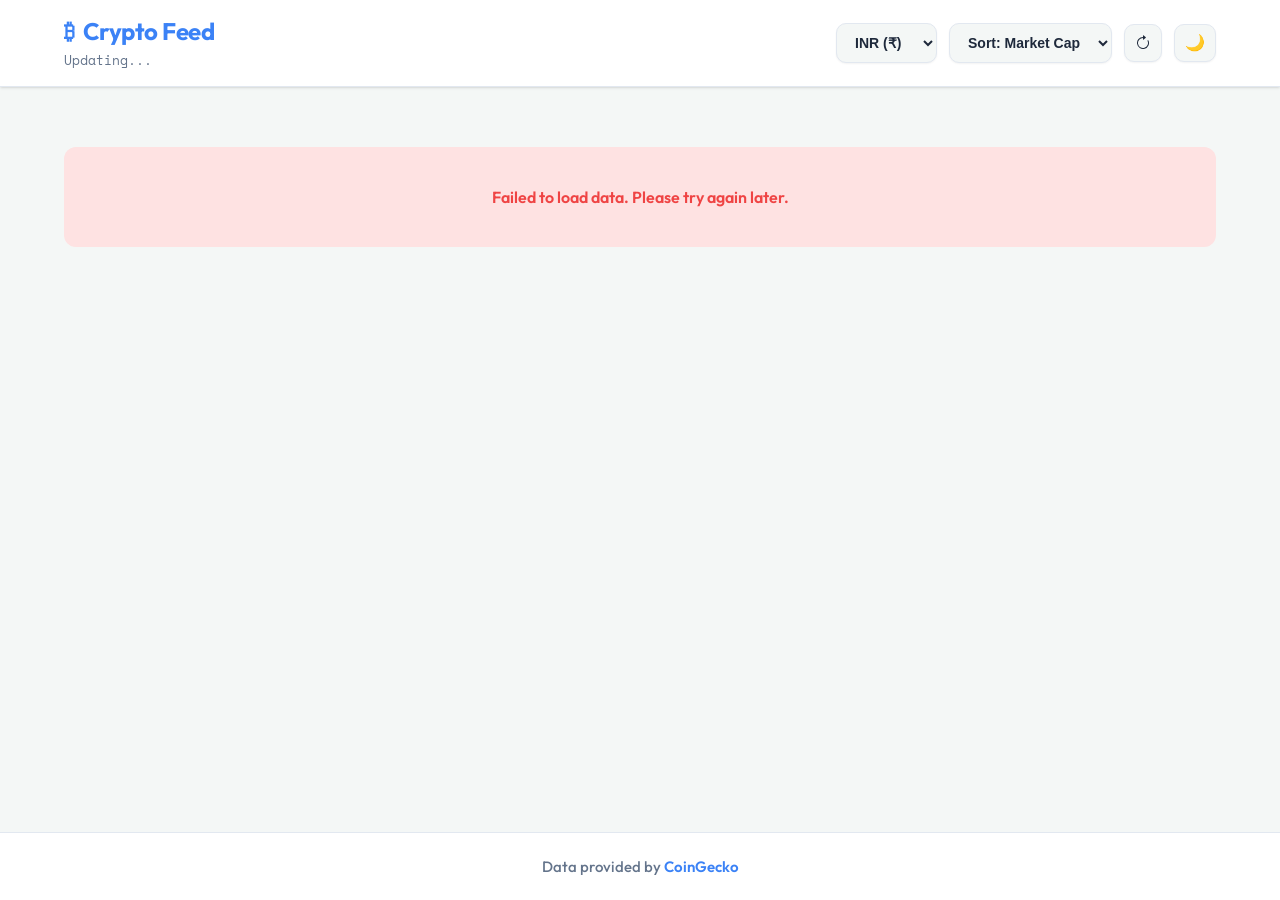
<file: index.html>
<!DOCTYPE html>
<html lang="en">
<head>
  <meta charset="UTF-8" />
  <meta name="viewport" content="width=device-width, initial-scale=1.0"/>
  <title>Crypto Dashboard</title>
  <link rel="preconnect" href="https://fonts.googleapis.com">
  <link rel="preconnect" href="https://fonts.gstatic.com" crossorigin>
  <link href="https://fonts.googleapis.com/css2?family=Outfit:wght@300;400;500;600;700&family=Space+Mono:wght@400;700&display=swap" rel="stylesheet">
  <link rel="stylesheet" href="style.css" />
</head>
<body>

  <header>
    <div class="header-left">
      <div class="logo">
        <span class="logo-icon">₿</span> Crypto Feed
      </div>
      <div class="tagline" id="lastUpdated">Updating...</div>
    </div>
    
    <div class="controls-container">
      <select id="currencySelect" class="control-element dropdown">
        <option value="usd">USD ($)</option>
        <option value="eur">EUR (€)</option>
        <option value="inr" selected>INR (₹)</option>
      </select>
      
      <select id="sortSelect" class="control-element dropdown">
        <option value="market_cap">Sort: Market Cap</option>
        <option value="price">Sort: Price</option>
        <option value="percent_change">Sort: % Change</option>
      </select>

      <button id="refreshBtn" class="control-element btn icon-btn" title="Refresh">
        <svg xmlns="http://www.w3.org/2000/svg" width="16" height="16" fill="currentColor" viewBox="0 0 16 16">
          <path fill-rule="evenodd" d="M8 3a5 5 0 1 0 4.546 2.914.5.5 0 0 1 .908-.417A6 6 0 1 1 8 2v1z"/>
          <path d="M8 4.466V.534a.25.25 0 0 1 .41-.192l2.36 1.966c.12.1.12.284 0 .384L8.41 4.658A.25.25 0 0 1 8 4.466z"/>
        </svg>
      </button>

      <button id="darkModeToggle" class="control-element btn icon-btn" title="Toggle Dark Mode">🌙</button>
    </div>
  </header>

  <main>
    <div class="grid" id="coinsGrid">
      <!-- Cards will be populated by JS -->
    </div>

    <div class="error-msg" id="errorMsg" style="display:none;">
       Failed to load data. Please try again later.
    </div>
  </main>

  <footer>
    <div class="footer-content">
      Data provided by <a href="https://www.coingecko.com" target="_blank" rel="noopener noreferrer">CoinGecko</a> 
    </div>
  </footer>

  <script src="api.js"></script>
  <script src="theme.js"></script>
  <script src="app.js"></script>
</body>
</html>
</file>
<file: style.css>
:root {
  --bg-primary: #f4f7f6;
  --bg-secondary: #ffffff;
  --text-primary: #1e293b;
  --text-secondary: #64748b;
  --accent-color: #3b82f6;
  --border-color: #e2e8f0;
  
  --card-bg: #ffffff;
  --card-shadow: 0 4px 6px -1px rgb(0 0 0 / 0.05), 0 2px 4px -2px rgb(0 0 0 / 0.05);
  --card-hover-shadow: 0 20px 25px -5px rgb(0 0 0 / 0.1), 0 10px 10px -5px rgb(0 0 0 / 0.04);
  
  --color-up: #10b981;
  --bg-up: #d1fae5;
  --color-down: #ef4444;
  --bg-down: #fee2e2;

  --transition-speed: 0.3s;
}

body.dark-mode {
  --bg-primary: #0f172a;
  --bg-secondary: #1e293b;
  --text-primary: #f8fafc;
  --text-secondary: #94a3b8;
  --accent-color: #60a5fa;
  --border-color: #334155;
  
  --card-bg: #1e293b;
  --card-shadow: 0 4px 6px -1px rgb(0 0 0 / 0.3), 0 2px 4px -2px rgb(0 0 0 / 0.3);
  --card-hover-shadow: 0 20px 25px -5px rgb(0 0 0 / 0.5), 0 10px 10px -5px rgb(0 0 0 / 0.4);
  
  --bg-up: rgba(16, 185, 129, 0.15);
  --bg-down: rgba(239, 68, 68, 0.15);
}

* {
  margin: 0;
  padding: 0;
  box-sizing: border-box;
}

body {
  font-family: 'Outfit', sans-serif;
  background-color: var(--bg-primary);
  color: var(--text-primary);
  transition: background-color var(--transition-speed) ease, color var(--transition-speed) ease;
  min-height: 100vh;
  display: flex;
  flex-direction: column;
}

header {
  background-color: var(--bg-secondary);
  border-bottom: 1px solid var(--border-color);
  padding: 16px 5%;
  display: flex;
  align-items: center;
  justify-content: space-between;
  position: sticky;
  top: 0;
  z-index: 10;
  box-shadow: 0 1px 3px 0 rgb(0 0 0 / 0.1), 0 1px 2px -1px rgb(0 0 0 / 0.1);
  transition: all var(--transition-speed) ease;
}

.header-left {
  display: flex;
  flex-direction: column;
  gap: 4px;
}

.logo {
  font-size: 24px;
  font-weight: 700;
  display: flex;
  align-items: center;
  gap: 8px;
  color: var(--accent-color);
  letter-spacing: -0.5px;
}

.logo-icon {
  font-size: 22px;
}

.tagline {
  font-size: 13px;
  color: var(--text-secondary);
  font-weight: 500;
  font-family: 'Space Mono', monospace;
}

.controls-container {
  display: flex;
  gap: 12px;
  align-items: center;
}

.control-element {
  background-color: var(--bg-primary);
  border: 1px solid var(--border-color);
  color: var(--text-primary);
  border-radius: 10px;
  padding: 10px 14px;
  font-family: 'Outfit', inherit;
  font-size: 14px;
  font-weight: 600;
  cursor: pointer;
  transition: all 0.2s ease;
  outline: none;
  box-shadow: 0 1px 2px 0 rgb(0 0 0 / 0.05);
}

.control-element:hover {
  border-color: var(--accent-color);
  box-shadow: 0 2px 4px 0 rgb(0 0 0 / 0.05);
}

.control-element:focus {
  border-color: var(--accent-color);
  box-shadow: 0 0 0 3px rgba(59, 130, 246, 0.2);
}

.icon-btn {
  padding: 10px;
  display: flex;
  align-items: center;
  justify-content: center;
}

/* Specific styling for Dark Mode toggle to keep it looking cool */
#darkModeToggle {
  font-size: 16px;
  line-height: 1;
}

.icon-btn svg {
  transition: transform 0.5s ease;
}

.spinning svg {
  transform: rotate(360deg);
}

main {
  padding: 40px 5%;
  flex: 1;
}

.grid {
  display: grid;
  grid-template-columns: repeat(auto-fill, minmax(300px, 1fr));
  gap: 24px;
}

.card {
  background: var(--card-bg);
  border: 1px solid var(--border-color);
  border-radius: 12px;
  padding: 20px;
  box-shadow: 0 4px 6px rgba(0,0,0,0.05);
  transition: transform 0.2s ease, box-shadow 0.2s ease;
  position: relative;
  overflow: hidden;
}

.card:hover {
  transform: translateY(-4px);
  box-shadow: 0 10px 15px rgba(0,0,0,0.1);
  border-color: var(--accent-color);
}

.card-top {
  display: flex;
  align-items: center;
  justify-content: space-between;
  margin-bottom: 24px;
}

.coin-identity {
  display: flex;
  align-items: center;
  gap: 16px;
}

.coin-img {
  width: 44px;
  height: 44px;
  border-radius: 50%;
  background: white;
  padding: 4px;
  box-shadow: 0 2px 4px rgba(0,0,0,0.1);
  transition: transform var(--transition-speed) ease;
}

.card:hover .coin-img {
  transform: scale(1.1) rotate(-5deg);
}

.coin-name {
  font-size: 18px;
  font-weight: 700;
  color: var(--text-primary);
  display: block;
}

.coin-symbol {
  font-size: 14px;
  color: var(--text-secondary);
  font-weight: 500;
}

.coin-rank {
  font-size: 12px;
  font-weight: 800;
  color: var(--text-secondary);
  background: var(--bg-primary);
  padding: 6px 12px;
  border-radius: 20px;
  border: 1px solid var(--border-color);
}

.coin-price {
  font-family: 'Space Mono', monospace;
  font-size: 28px;
  font-weight: 700;
  margin-bottom: 12px;
  color: var(--text-primary);
  letter-spacing: -1px;
}

.coin-change {
  display: inline-flex;
  align-items: center;
  font-size: 14px;
  font-weight: 700;
  padding: 6px 12px;
  border-radius: 20px;
  margin-bottom: 28px;
  transition: all var(--transition-speed) ease;
}

.coin-change.up {
  color: var(--color-up);
  background: var(--bg-up);
}

.coin-change.down {
  color: var(--color-down);
  background: var(--bg-down);
}

.coin-meta {
  display: flex;
  flex-direction: column;
  gap: 14px;
  padding-top: 20px;
  border-top: 1px dashed var(--border-color);
}

.meta-row {
  display: flex;
  justify-content: space-between;
  font-size: 14px;
}

.meta-label {
  color: var(--text-secondary);
  font-weight: 500;
}

.meta-val {
  font-weight: 600;
  color: var(--text-primary);
  font-family: 'Space Mono', monospace;
}

.error-msg {
  text-align: center;
  padding: 40px;
  color: var(--color-down);
  background: var(--bg-down);
  font-weight: 600;
  border-radius: 12px;
  margin-top: 20px;
}

footer {
  text-align: center;
  padding: 24px;
  font-size: 15px;
  color: var(--text-secondary);
  background-color: var(--bg-secondary);
  border-top: 1px solid var(--border-color);
  font-weight: 500;
}

footer a {
  color: var(--accent-color);
  text-decoration: none;
  font-weight: 600;
}

footer a:hover {
  text-decoration: underline;
}

@media (max-width: 768px) {
  header {
    flex-direction: column;
    gap: 16px;
    align-items: stretch;
  }
  
  .header-left {
    align-items: center;
    text-align: center;
  }

  .controls-container {
    flex-wrap: wrap;
    justify-content: center;
  }
  
  .grid {
    grid-template-columns: repeat(auto-fill, minmax(100%, 1fr));
  }
}

/* Coin Detail Styling additions */
.clickable-card {
  cursor: pointer;
}

.coin-detail-main {
  max-width: 900px;
  margin: 0 auto;
  width: 100%;
}

.loading-msg {
  text-align: center;
  padding: 40px;
  color: var(--text-secondary);
  font-size: 18px;
  font-weight: 500;
}

.detail-header {
  display: flex;
  flex-wrap: wrap;
  justify-content: space-between;
  align-items: center;
  gap: 20px;
}

.detail-identity {
  display: flex;
  align-items: center;
  gap: 24px;
}

.detail-img {
  width: 80px;
  height: 80px;
  border-radius: 50%;
  box-shadow: 0 4px 6px rgba(0,0,0,0.1);
  background: white;
  padding: 6px;
}

.detail-names {
  display: flex;
  flex-direction: column;
  align-items: flex-start;
  gap: 6px;
}

.detail-title {
  font-size: 32px;
  color: var(--text-primary);
  font-weight: 700;
  line-height: 1;
}

.detail-symbol {
  font-size: 16px;
  color: var(--text-secondary);
  font-weight: 600;
  letter-spacing: 1px;
}

.detail-rank {
  background: var(--bg-primary);
  border: 1px solid var(--border-color);
  padding: 4px 12px;
  border-radius: 20px;
  font-size: 13px;
  font-weight: 800;
  color: var(--text-secondary);
}

.detail-price-box {
  text-align: right;
  display: flex;
  flex-direction: column;
  align-items: flex-end;
}

.detail-price {
  font-family: 'Space Mono', monospace;
  font-size: 40px;
  font-weight: 700;
  color: var(--text-primary);
  letter-spacing: -1px;
}

.stats-grid {
  display: grid;
  grid-template-columns: repeat(auto-fit, minmax(200px, 1fr));
  gap: 20px;
  margin-top: 20px;
}

.stat-item {
  background: var(--bg-primary);
  padding: 16px;
  border-radius: 12px;
  border: 1px solid var(--border-color);
}

.stat-label {
  font-size: 13px;
  color: var(--text-secondary);
  margin-bottom: 6px;
}

.stat-value {
  font-size: 16px;
  font-weight: 700;
  font-family: 'Space Mono', monospace;
  color: var(--text-primary);
}

.card h3 {
  color: var(--text-primary);
  margin-bottom: 12px;
  font-size: 20px;
  font-weight: 600;
}

.desc-text {
  color: var(--text-secondary);
  line-height: 1.7;
  font-size: 15px;
}
.desc-text a {
  color: var(--accent-color);
  text-decoration: none;
}
.desc-text a:hover {
  text-decoration: underline;
}
</file>
